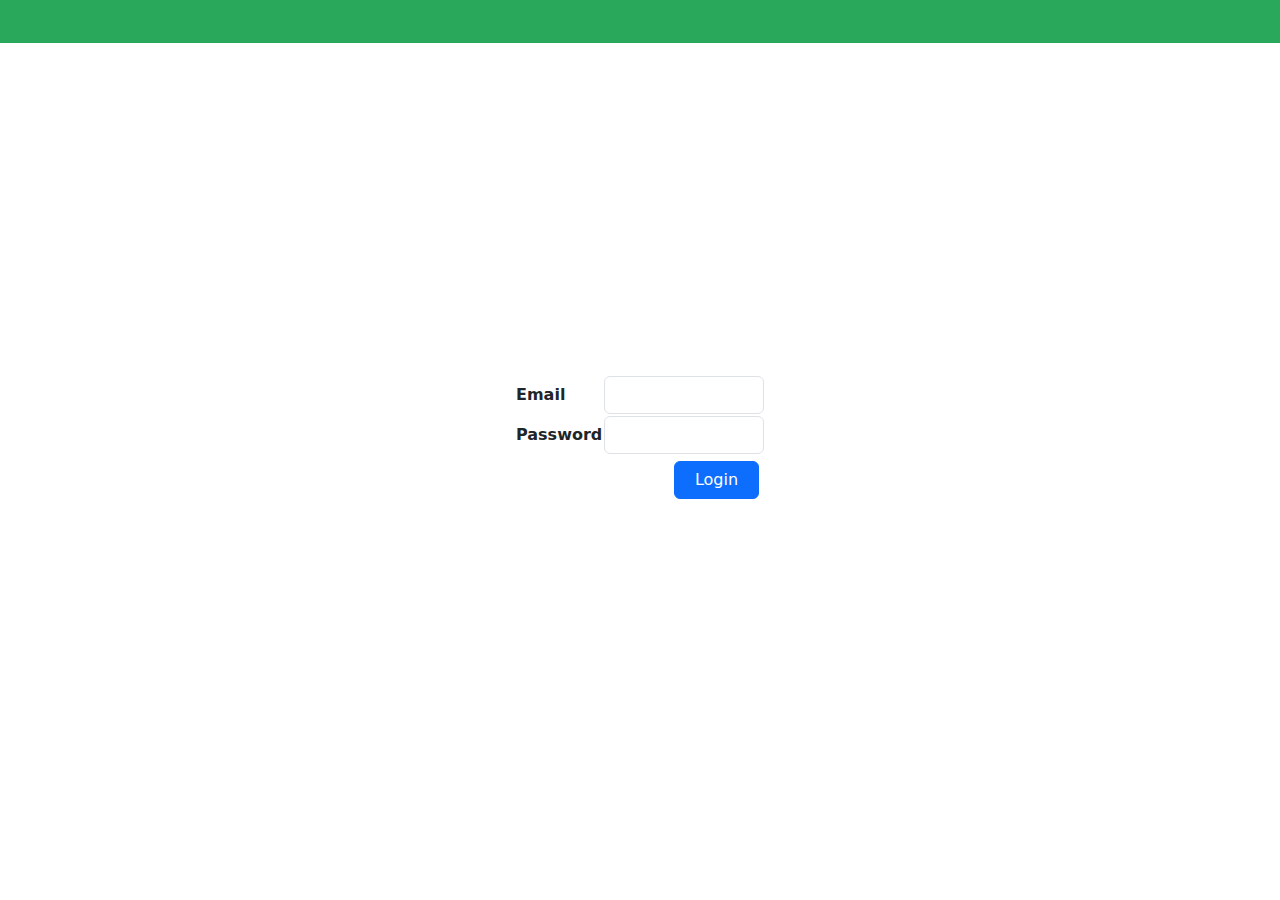
<file: Backend/wwwroot/index.html>
<!DOCTYPE html>
<html>
<head>
    <meta charset="utf-8" />
    <title>Login</title>
    <link rel="icon" href="data:,">
    <link href="css/bootstrap.min.css" rel="stylesheet" />
    <link href="css/login.css" rel="stylesheet" />
</head>
<body>
    <div class="header"></div>
    <div class="login">
        <table>
            <tr>
                <td>Email</td>
                <td><input id="email" type="email" autocomplete="off" class="form-control" /></td>
            </tr>
            <tr>
                <td>Password</td>
                <td><input id="password" type="password" class="form-control" /></td>
            </tr>
            <tr>
                <td></td>
                <td><input id="login" type="button" value="Login" class="btn btn-primary" /></td>
            </tr>
        </table>
    </div>
    <script src="js/login.js" type="module"></script>
</body>
</html>
</file>
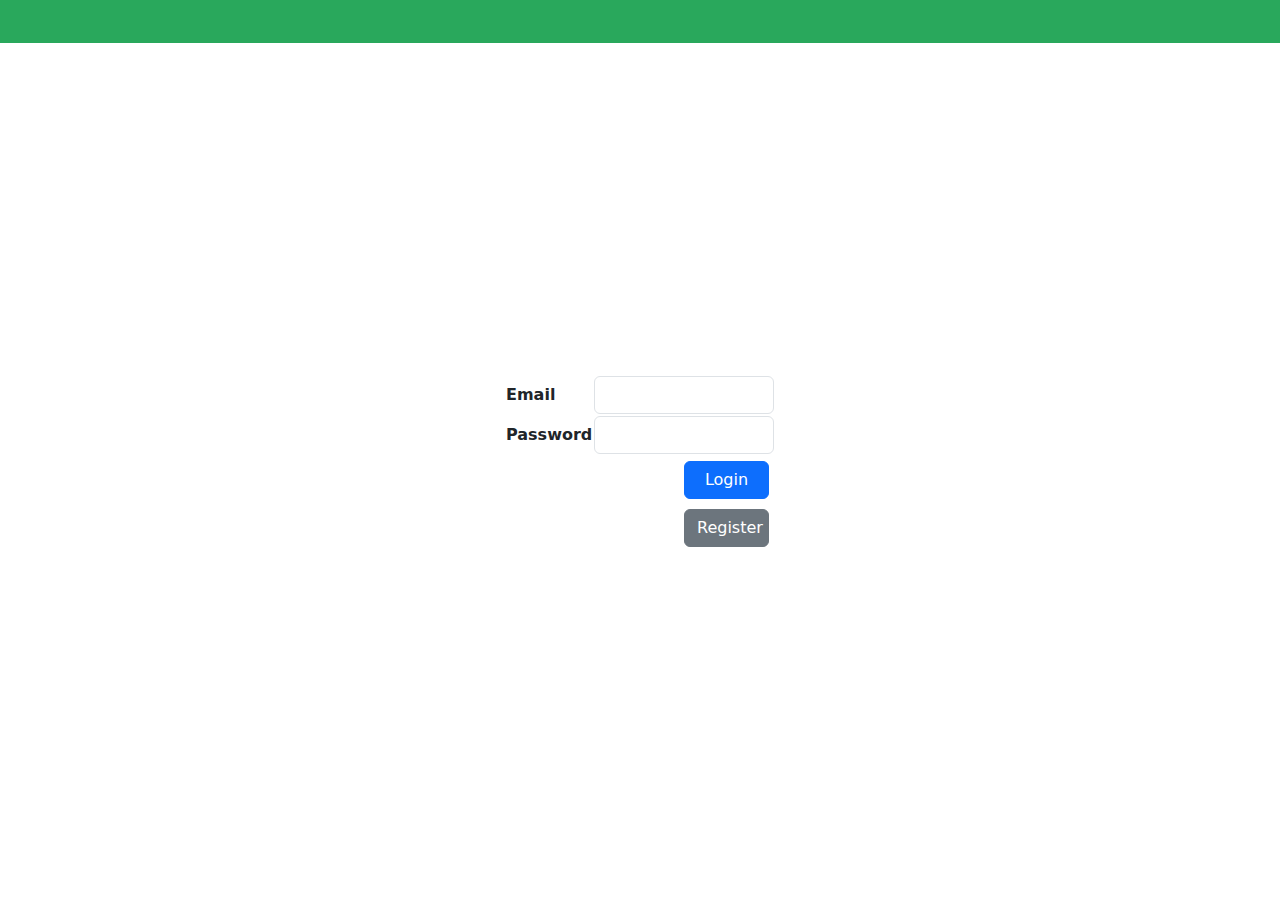
<file: Frontend/wwwroot/index.html>
<!DOCTYPE html>
<html>
<head>
    <meta charset="utf-8" />
    <title>Login</title>
    <link rel="icon" href="data:,">
    <link href="css/bootstrap.min.css" rel="stylesheet" />
    <link href="css/login.css" rel="stylesheet" />
</head>
<body>
    <div class="header"></div>
    <div class="login">
        <table>
            <tr>
                <td>Email</td>
                <td><input id="email" type="email" autocomplete="off" class="form-control" /></td>
            </tr>
            <tr>
                <td>Password</td>
                <td><input id="password" type="password" class="form-control" /></td>
            </tr>
            <tr>
                <td></td>
                <td>
                    <input id="login" type="button" value="Login" class="btn btn-primary" />
                    <input id="register" type="button" value="Register" class="btn btn-secondary" />
                </td>
            </tr>
        </table>
    </div>
    <script src="js/login.js" type="module"></script>
</body>
</html>
</file>
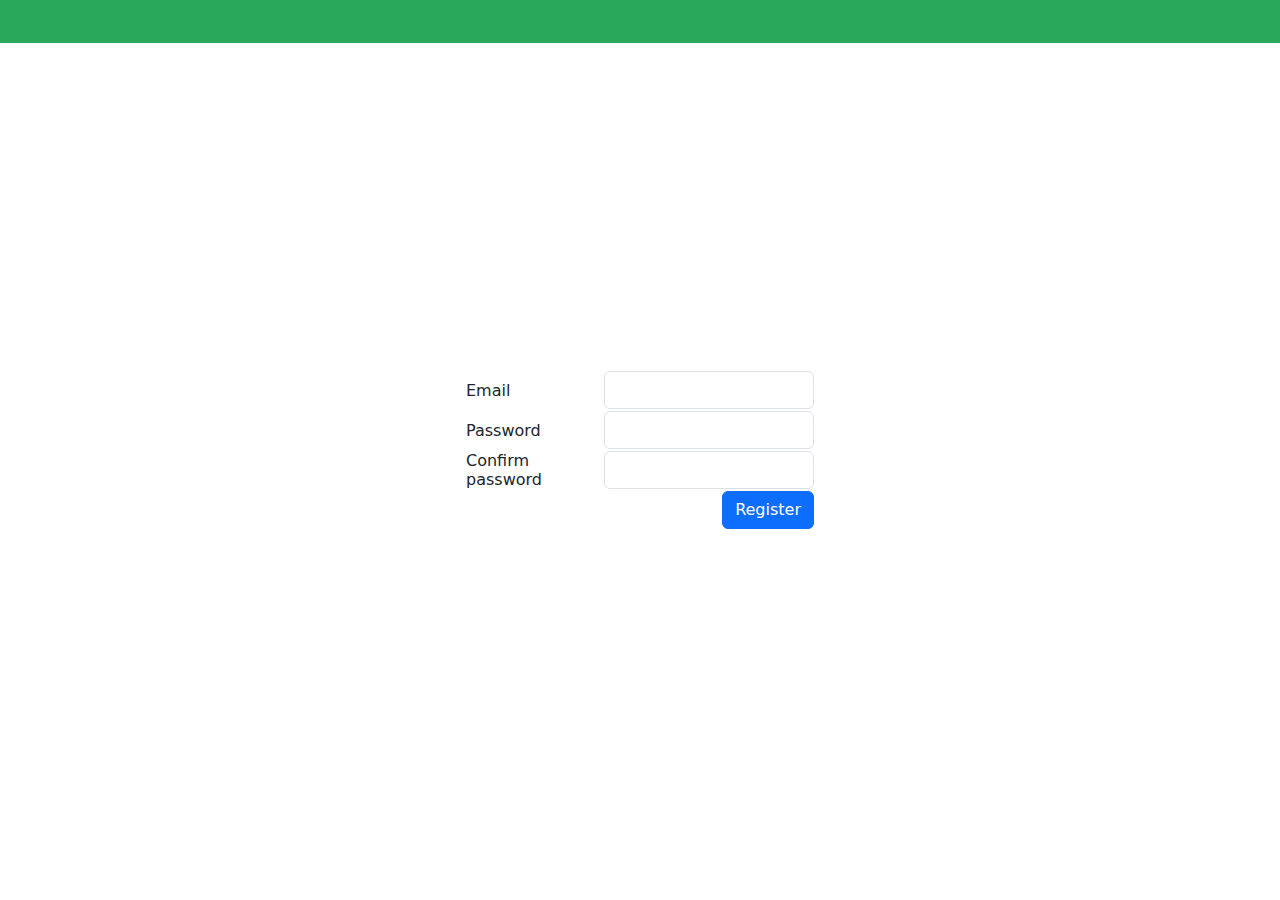
<file: Frontend/wwwroot/register.html>
<html>
<head>
    <meta charset="UTF-8">
    <title>Store</title>
    <link rel="icon" href="data:,">
    <link href="css/bootstrap.min.css" rel="stylesheet"/>
    <link href="css/register.css" rel="stylesheet"/>
</head>
<body>
<div class="header"></div>
<div class="register">
    <table>
        <tr>
            <td> Email</td>
            <td><input id="email" type="email" autocomplete="off" class="form-control"/></td>
        </tr>
        <tr>
            <td>Password</td>
            <td><input id="password" type="password" class="form-control"/></td>
        </tr>
        <tr>
            <td>Confirm password</td>
            <td><input id="confirm-password" type="password" class="form-control"/></td>
        </tr>
        <tr>
            <td></td>
            <td><input id="register" type="button" value="Register" class="btn btn-primary"/></td>
        </tr>
    </table>
</div>
<script src="js/register.js" type="module"></script>
</body>
</html>
</file>
<file: Backend/wwwroot/css/login.css>
.header {
    position: absolute;
    top: 0;
    right: 0;
    left: 0;
    height: 43px;
    background: #29a85c;
}

.login {
    width: 250px;
    height: 150px;
    position: absolute;
    top: calc(50% - 75px);
    left: calc(50% - 125px);
    font-weight: bold;
}

.login #login {
    float: right;
    margin: 5px;
    width: 85px;
}
</file>
<file: Frontend/wwwroot/css/login.css>
.header {
    position: absolute;
    top: 0;
    right: 0;
    left: 0;
    height: 43px;
    background: #29a85c;
}

.login {
    width: 270px;
    height: 150px;
    position: absolute;
    top: calc(50% - 75px);
    left: calc(50% - 135px);
    font-weight: bold;
}

.login #register, .login #login {
    float: right;
    margin: 5px;
    width: 85px;
}
</file>
<file: Frontend/wwwroot/css/register.css>
.header {
    position: absolute;
    top: 0;
    right: 0;
    left: 0;
    height: 43px;
    background: #29a85c;
}

.register {
    width: 350px;
    height: 160px;
    position: absolute;
    top: calc(50% - 80px);
    left: calc(50% - 175px);
    font-weight: bold;
}

.register #register {
    float: right;
}
</file>
